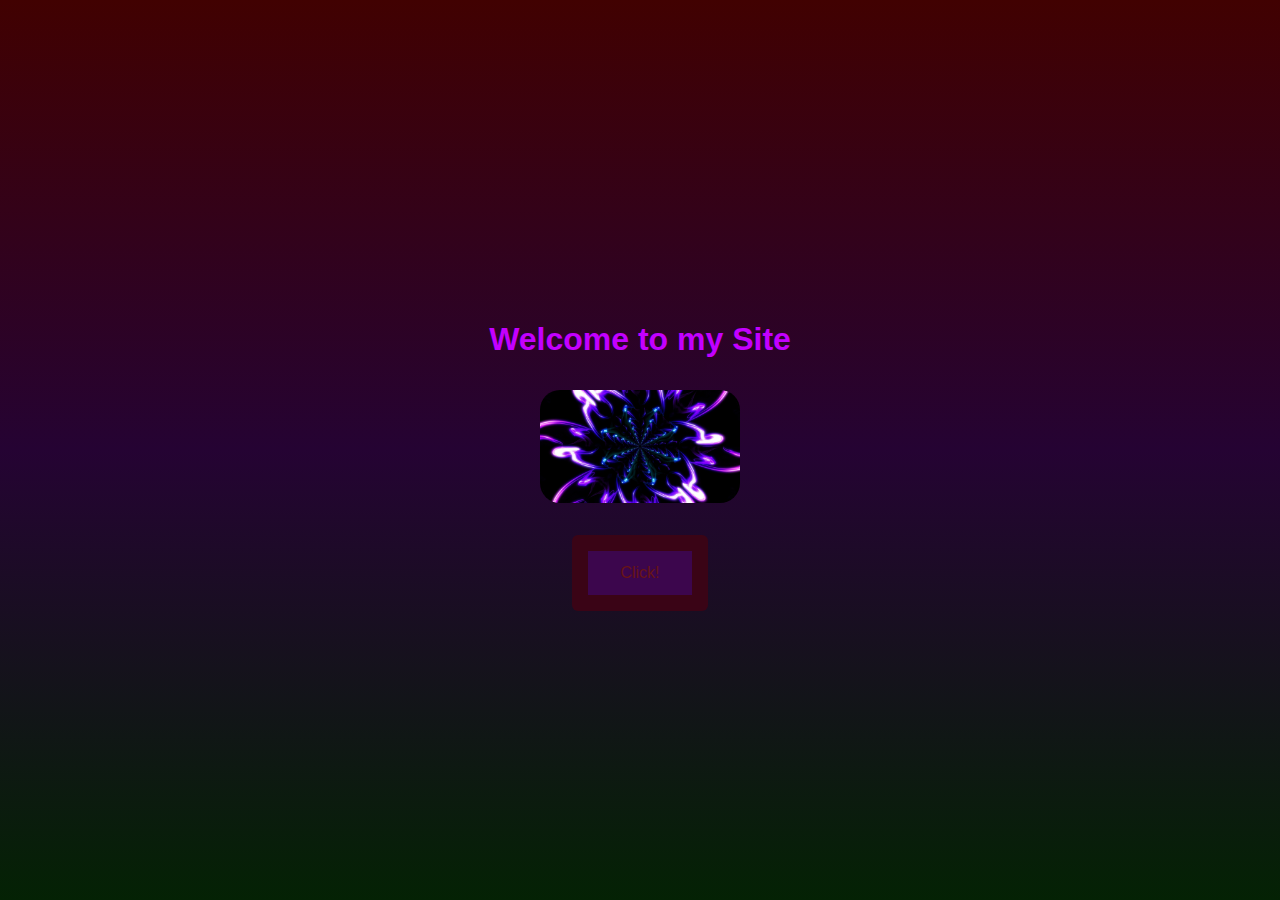
<file: index.html>
<!DOCTYPE html>
<html lang="en">
<head>
    <meta charset="UTF-8">
    <title>SITEBONDAR</title>
    <link rel="stylesheet" href="css/style.css?=v1.2">
</head>
<body>
    <h3 class="gradient-text">Welcome to my Site</h3>
    <img src="sitepic.jpg" class="rounded-img">

    <button class="site-btn" onclick="window.location.href='https://youtu.be/dQw4w9WgXcQ?si=7qN_xptbMMubqm_J'">Click!</button>
</body>
</html>
</file>
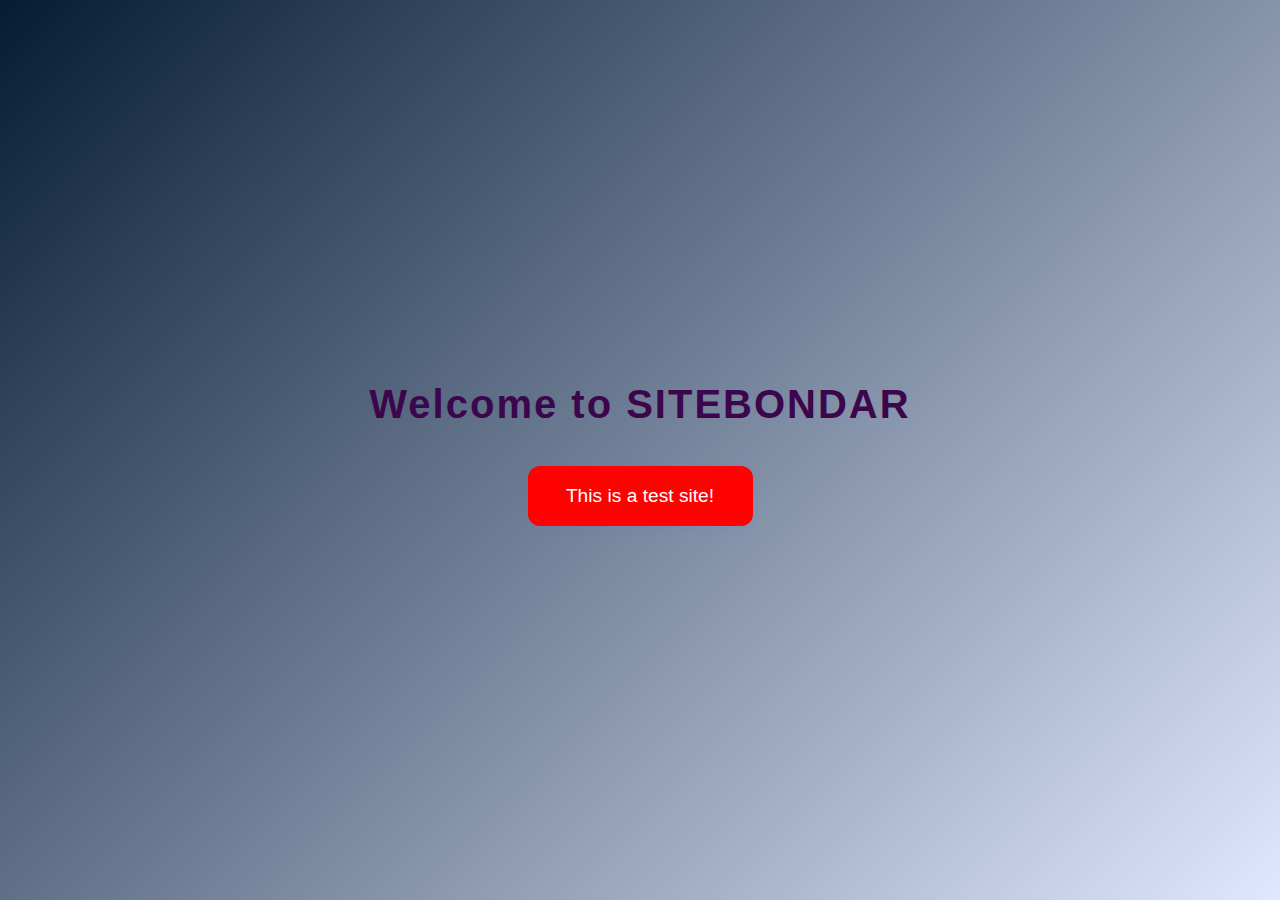
<file: Site.html>
<!DOCTYPE html>
<html lang="en">
<head>
    <meta charset="UTF-8">
    <title>SITEBONDAR</title>
</head>
<body>
    <h1>Welcome to SITEBONDAR</h1>
    <p>This is a test site!</p>
</body>
<style>
    body {
        font-family: 'Segoe UI', Arial, sans-serif;
        background: linear-gradient(135deg, #051c33 0%, #e0e7ff 100%);
        margin: 0;
        padding: 0;
        min-height: 100vh;
        display: flex;
        flex-direction: column;
        align-items: center;
        justify-content: center;
    }
    h1 {
        color: #3c064d;
        font-size: 2.5rem;
        margin-bottom: 0.5em;
        letter-spacing: 2px;
    }
    p {
        color: #ffffff;
        font-size: 1.2rem;
        background: #ff0101;
        padding: 1em 2em;
        border-radius: 12px;
        box-shadow: 0 2px 8px rgba(59,130,246,0.08);
    }
</style>
</html>
</file>
<file: css/style.css>
body {
    font-family: Arial, sans-serif;
    background: #e0e7ff;
    margin: 0;
    min-height: 100vh;
    display: flex;
    flex-direction: column;
    align-items: center;
    justify-content: center;
    background-image: linear-gradient(rgb(65, 1, 1), rgb(37, 3, 51), rgb(4, 34, 4));
}

h3 {
    color: #c300ff;
    font-size: 2rem;
    margin-bottom: 1em;
}

p {
    color: #fff;
    background: #ff0101;
    padding: 1em 2em;
    border-radius: 8px;
}

.site-btn {
    margin-top: 2em;
    padding: 0.8em 2em;
    font-size: 1rem;
    color: #681515;
    background: #3c064d;
    border: 1rem solid #3a0404be;
    border-radius: 6px;
    cursor: pointer;
}

.site-btn:hover {
    background: #ff6f61;
    color: #3c064d;
}

.rounded-img {
    width: 200px;  
    height: auto;   
    border-radius: 20px; 
}
</file>
